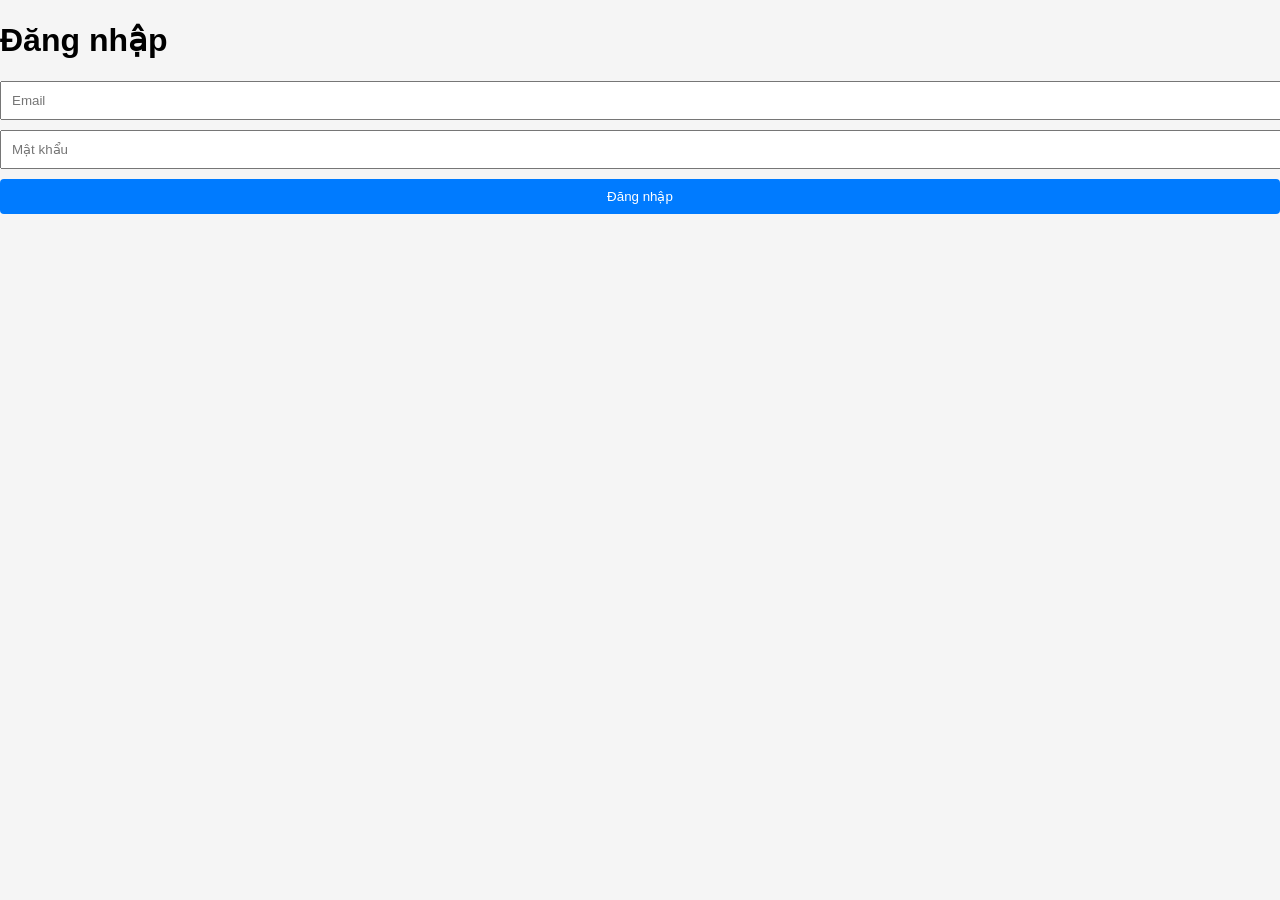
<file: index.html>
<!DOCTYPE html>
<html lang="vi">
<head>
  <meta charset="UTF-8">
  <meta name="viewport" content="width=device-width, initial-scale=1.0">
  <title>Đăng nhập</title>
  <link rel="stylesheet" href="styles/style.css">
</head>
<body>
  <div class="container">
    <h1>Đăng nhập</h1>
    <input type="email" id="email" placeholder="Email">
    <input type="password" id="password" placeholder="Mật khẩu">
    <button onclick="login()">Đăng nhập</button>
    <p id="error" class="error"></p>
  </div>
  <script src="scripts/app.js"></script>
</body>
</html>
</file>
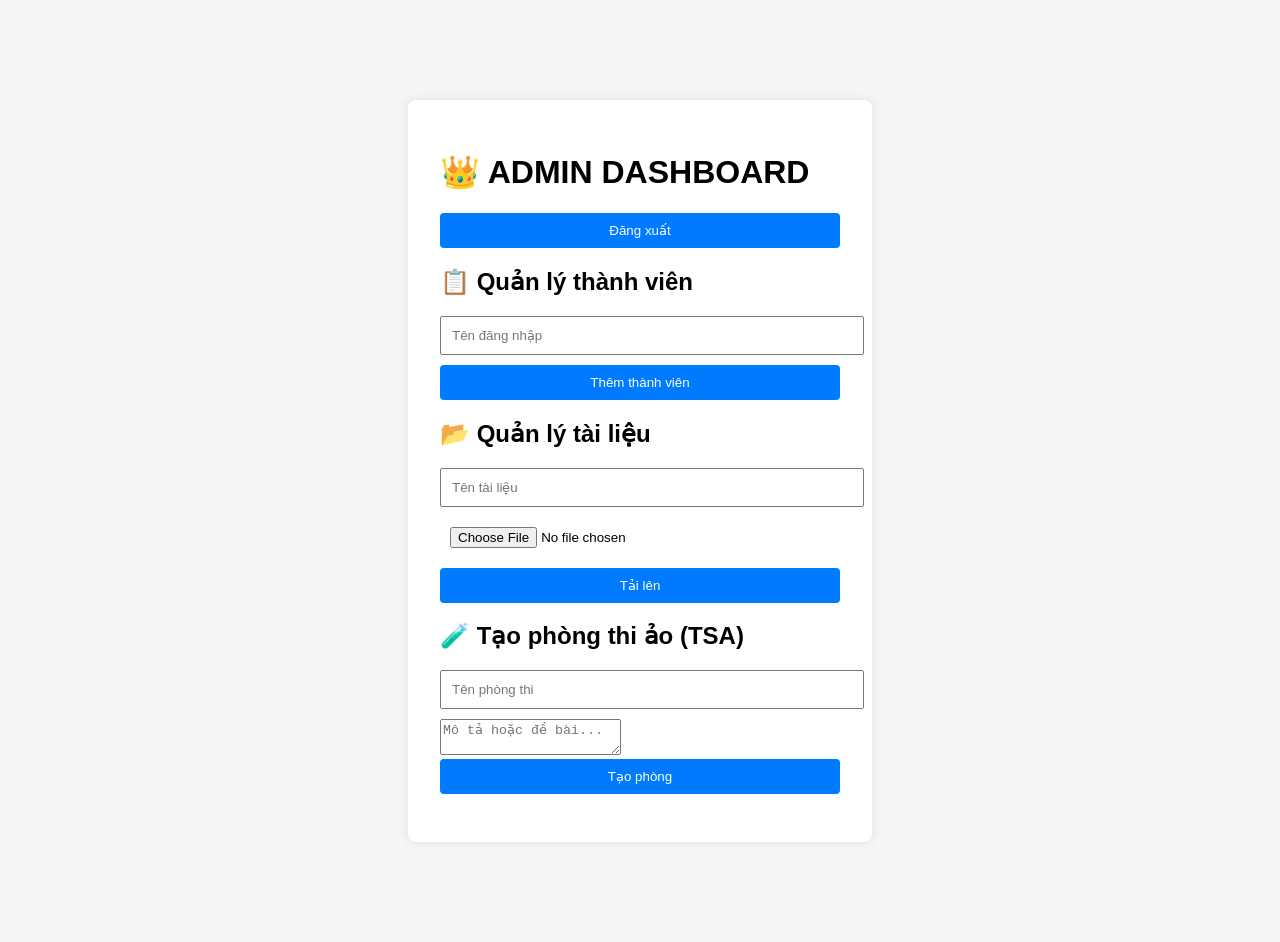
<file: dashboard.html>
<!DOCTYPE html>
<html lang="vi">
<head>
  <meta charset="UTF-8">
  <meta name="viewport" content="width=device-width, initial-scale=1.0">
  <title>Admin Dashboard</title>
  <link rel="stylesheet" href="styles/style.css">
</head>
<body>
  <div class="dashboard">
    <h1>👑 ADMIN DASHBOARD</h1>
    <button onclick="logout()">Đăng xuất</button>

    <section>
      <h2>📋 Quản lý thành viên</h2>
      <input type="text" id="newUser" placeholder="Tên đăng nhập">
      <button onclick="addUser()">Thêm thành viên</button>
      <ul id="userList"></ul>
    </section>

    <section>
      <h2>📂 Quản lý tài liệu</h2>
      <input type="text" id="docTitle" placeholder="Tên tài liệu">
      <input type="file" id="docFile">
      <button onclick="uploadDoc()">Tải lên</button>
      <ul id="docList"></ul>
    </section>

    <section>
      <h2>🧪 Tạo phòng thi ảo (TSA)</h2>
      <input type="text" id="roomName" placeholder="Tên phòng thi">
      <textarea id="roomDesc" placeholder="Mô tả hoặc đề bài..."></textarea>
      <button onclick="createRoom()">Tạo phòng</button>
      <ul id="roomList"></ul>
    </section>
  </div>
  <script src="scripts/app.js"></script>
</body>
</html>
</file>
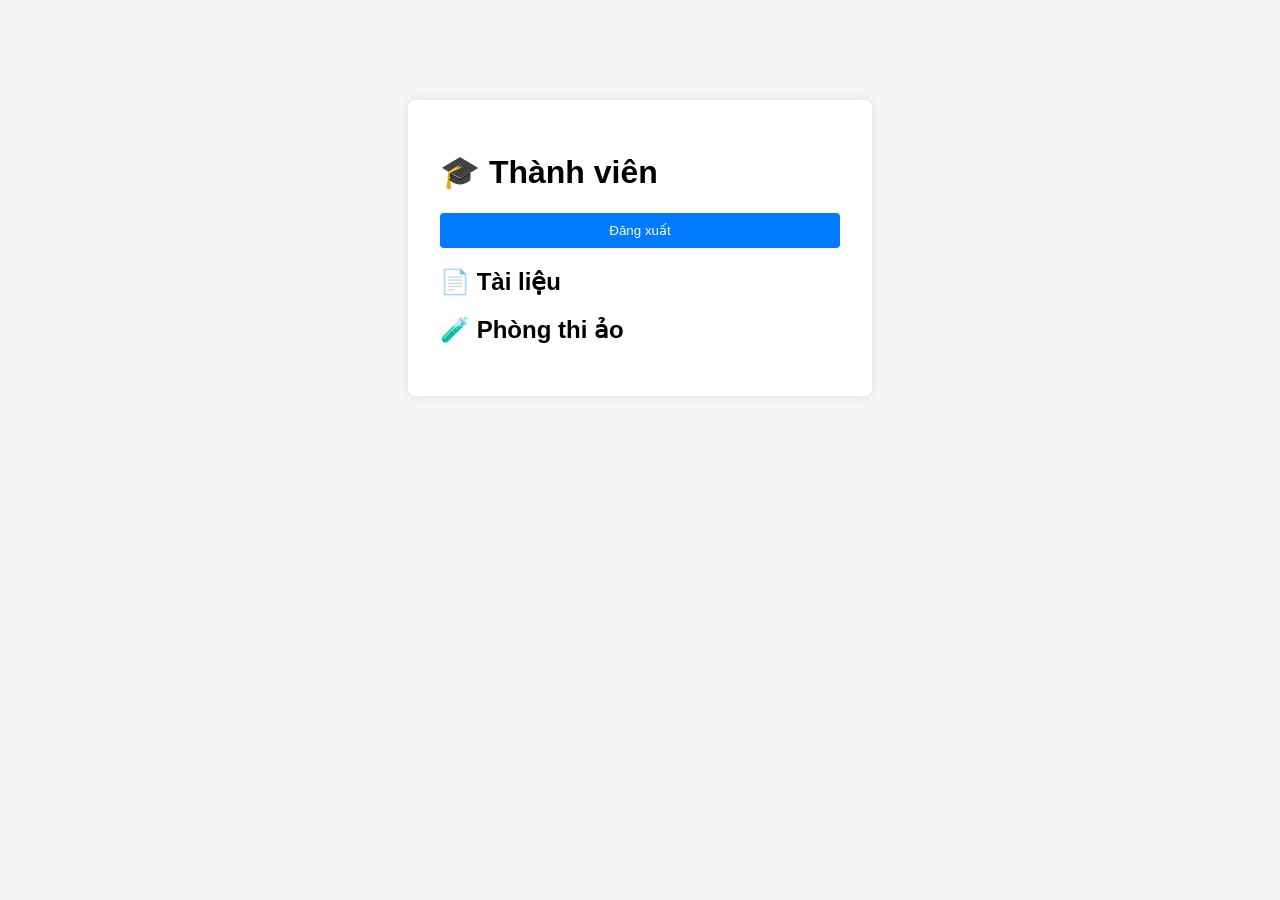
<file: member.html>
<!DOCTYPE html>
<html lang="vi">
<head>
  <meta charset="UTF-8" />
  <meta name="viewport" content="width=device-width, initial-scale=1.0"/>
  <title>Trang thành viên</title>
  <link rel="stylesheet" href="styles/style.css" />
</head>
<body>
  <div class="dashboard">
    <h1>🎓 Thành viên</h1>
    <button onclick="logout()">Đăng xuất</button>

    <section>
      <h2>📄 Tài liệu</h2>
      <ul id="docListMember"></ul>
    </section>

    <section>
      <h2>🧪 Phòng thi ảo</h2>
      <ul id="roomListMember"></ul>
    </section>
  </div>
  <script src="scripts/app.js"></script>
</body>
</html>
</file>
<file: styles/style.css>
body {
  font-family: Arial, sans-serif;
  background: #f5f5f5;
  margin: 0;
  padding: 0;
}
.login-container, .dashboard {
  max-width: 400px;
  margin: 100px auto;
  padding: 2rem;
  background: white;
  box-shadow: 0 0 10px rgba(0,0,0,0.1);
  border-radius: 8px;
}
input {
  display: block;
  width: 100%;
  padding: 10px;
  margin: 10px 0;
}
button {
  padding: 10px;
  width: 100%;
  background: #007bff;
  color: white;
  border: none;
  border-radius: 4px;
  cursor: pointer;
}
.error-text {
  color: red;
}
</file>
